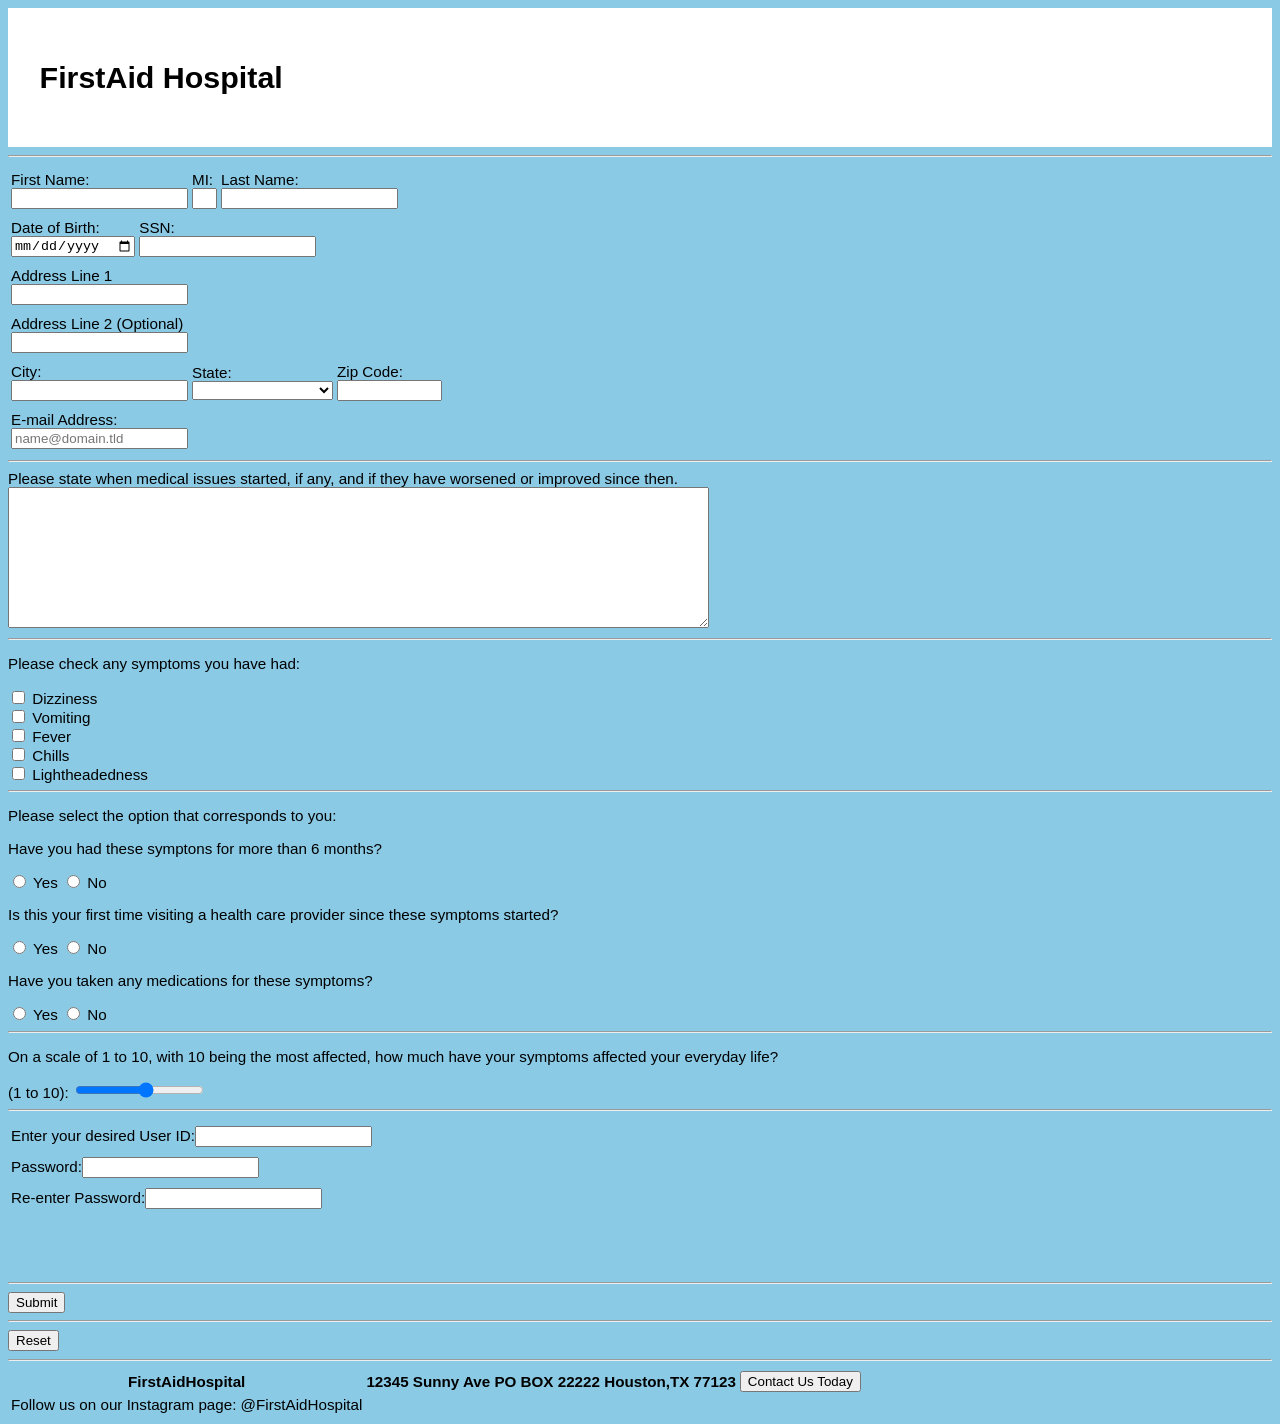
<file: index.html>
<!DOCTYPE html>
<!--
    Program Name: SebasSalHW1.html
    Name: Sebastian Andre Salazar
    Date created: 6/21/2026
    Date last edited: 6/21/2026
    Version: 1.0
    Description: HTML patient registration form
-->
  
<html>
    <head>

        <title>Sebastian Salazar Homework 1</title>

        <link rel="stylesheet" href="SebasSalHW2.css">

   </head>


<body>

<form id="formMedical">

    <div class = "myHeader">
         <h1>FirstAid Hospital</h>
         

    </div>
    <hr>



    <div class="formDivision">

       


           <table>
          
   <tr>
            <th></th>
            <th></th>
            <th></th>
   </tr>

   <tr>
        <td><label for="fname">First Name:</label>
        <br>
        <input type="text" id="fname" name="fname" maxlength="30" required oninvalid="this.setCustomValidity('Name Invalid')" oninput="this.setCustomValidity('')" onblur="checkfname()"></td>
        <td><label for="mi">MI:</label>
        <br>
        <input type="text" id="mi" name="mi" maxlength="1" size="1" required onblur="checkmi()"></td>
        <td><label for="lname">Last Name:</label>
        <br>
        <input type="text" id="lname" name="lname" maxlength="30" required oninput="checklname()" onblur="checklname()">
        </td>
        
        <td><span id="namealert"></span></td>
        
  </tr>



          </table>


          <table>
           
                <tr>
                 <th></th>
                 <th></th>
                </tr>
          
                <tr>
                  <td><label for="dob">Date of Birth:</label>
                  <br>
                  <input type="date" id="dob" name="dob"></td>
                  <td><label for="ssn">SSN:</label>
                  <br>
                  <input type="password" id="ssn" name="ssn" maxlength="9"></td>
                </tr>



          </table>

          <table>
        
               <tr>
                 <th></th>
               </tr>
               <tr>
                 <td><label for="addressline1">Address Line 1</label>
                 <br>
                 <input type="text" id="addressline1" name="addressline1" maxlength="30" required oninput="this.setCustomValidity('')" oninvalid="this.setCustomValidity('Address Invalid')" onblur="checkaddress1()">
                 </td>
                 <td><span id="addressalert"></span></td>
               </tr>



          </table>

<table>

    <tr>
      <th></th>
    </tr>
    <tr>
      <td><label for="addressline2">Address Line 2 (Optional)</label>
      <br>
      <input type="text" id="addressline2" name="addressline2" maxlength="30" oninput="checkaddress2()" onblur="checkaddress2()">
      </td>
     
    
    </tr>

</table>

<table>


   <tr>
      <th></th>
      <th></th>
      <th></th>
   </tr>
   <tr>
      <td><label for="city">City:</label>
      <br>
      <input type="text" id="city" name="city" maxlength="30" required onblur="checkcity()">
      </td>
      <td><label for="state">State:</label>
      <br>
      <select name="state" id="state" onblur="checkstate()">
        <option value=" "></option>
        <option value="AL">Alabama</option>
	<option value="AK">Alaska</option>
	<option value="AZ">Arizona</option>
	<option value="AR">Arkansas</option>
	<option value="CA">California</option>
	<option value="CO">Colorado</option>
	<option value="CT">Connecticut</option>
	<option value="DE">Delaware</option>
	<option value="DC">District Of Columbia</option>
	<option value="FL">Florida</option>
	<option value="GA">Georgia</option>
	<option value="HI">Hawaii</option>
	<option value="ID">Idaho</option>
	<option value="IL">Illinois</option>
	<option value="IN">Indiana</option>
	<option value="IA">Iowa</option>
	<option value="KS">Kansas</option>
	<option value="KY">Kentucky</option>
	<option value="LA">Louisiana</option>
	<option value="ME">Maine</option>
	<option value="MD">Maryland</option>
	<option value="MA">Massachusetts</option>
	<option value="MI">Michigan</option>
	<option value="MN">Minnesota</option>
	<option value="MS">Mississippi</option>
	<option value="MO">Missouri</option>
	<option value="MT">Montana</option>
	<option value="NE">Nebraska</option>
	<option value="NV">Nevada</option>
	<option value="NH">New Hampshire</option>
	<option value="NJ">New Jersey</option>
	<option value="NM">New Mexico</option>
	<option value="NY">New York</option>
	<option value="NC">North Carolina</option>
	<option value="ND">North Dakota</option>
	<option value="OH">Ohio</option>
	<option value="OK">Oklahoma</option>
	<option value="OR">Oregon</option>
	<option value="PA">Pennsylvania</option>
	<option value="RI">Rhode Island</option>
	<option value="SC">South Carolina</option>
	<option value="SD">South Dakota</option>
	<option value="TN">Tennessee</option>
	<option value="TX">Texas</option>
	<option value="UT">Utah</option>
	<option value="VT">Vermont</option>
	<option value="VA">Virginia</option>
	<option value="WA">Washington</option>
	<option value="WV">West Virginia</option>
	<option value="WI">Wisconsin</option>
	<option value="WY">Wyoming</option>
        <option value="PR">Puerto Rico</option>

<!-- State dropdown list acquired from https://www.freeformatter.com/usa-state-list-html-select.html

-->

</select>

</td>

      <td><label for="zipcode">Zip Code:</label>
      <br>
      <input type="text" id="zipcode" size="11" name="zipcode" minlength="5" maxlength="10" required></td>
      
      <td><span id="locationalert"></span></td>
   </tr>

</table>


<table>

    <tr>
      <th></th>
    </tr>
    <tr>
      <td><label for="email">E-mail Address:</label>
    <br>
      <input type="email" id="email" name="email" placeholder="name@domain.tld" required></td>
    </tr>

</table>



</div>
<hr>
<div class="formDivision">







   <label for="medicalIssues">Please state when medical issues started, if any, and if they have worsened or improved since then.</label>
   <br>
   <textarea id="medicalIssues" name="medicalIssues" rows="9" cols="85">

   </textarea>








</div>
<hr>
<div class="formDivision">

<p>Please check any symptoms you have had:</p>



  

      <input type="checkbox" id="option1" name="option1" value="Dizziness">
      <label for="option1">Dizziness</label><br>

      <input type="checkbox" id="option2" name="option2" value="Vomiting">
      <label for="option2">Vomiting</label><br>

      <input type="checkbox" id="option3" name="option3" value="Fever">
      <label for="option3">Fever</label><br>

      <input type="checkbox" id="option4" name="option4" value="Chills">
      <label for="option4">Chills</label><br>

      <input type="checkbox" id="option5" name="option5" value="Lightheadedness">
      <label for="option5">Lightheadedness</label><br>

 


    


</div>
<hr>

<div class="formDivision">

<p>Please select the option that corresponds to you:</p>



<p class="p10">Have you had these symptons for more than 6 months?</p>

     <input type="radio" id="yes" name="radioButtons1" value="Yes">
     <label for="yes">Yes</label>

     <input type="radio" id="no" name="radioButtons1" value="No">
     <label for="no">No</label><br>




<p>Is this your first time visiting a health care provider since these symptoms started?</p>

     <input type="radio" id="yes" name="radioButtons2" value="Yes">
     <label for="yes">Yes</label>

     <input type="radio" id="no" name="radioButtons2" value="No">
     <label for="no">No</label><br>





<p>Have you taken any medications for these symptoms?</p>

    <input type="radio" id="yes" name="radioButtons3" value="Yes">
    <label for="yes">Yes</label>

    <input type="radio" id="no" name="radioButtons3" value="No">
    <label for="no">No</label>



</div>

<hr>

<div class="formDivision">

<p>On a scale of 1 to 10, with 10 being the most affected, how much have your symptoms affected your everyday life?</p>



    <label for="symptomRange">(1 to 10):</label>
    <input type="range" id="symptomRange" name="symptomRange" min="1" max="10">



</div>

<hr>

<div class="formDivision">





<table>
    <tr>
      <th></th>
    </tr>
    <tr>
      <td><label for="user">Enter your desired User ID:</label><input type="text" maxlength="20" required></td>
    </tr>
</table>

<table>
    <tr>
      <th></th>
    </tr>
    <tr>
      <td><label for="pass">Password:</label><input type="password" id="pass" name="pass" required></td>
<td><span id="passwordvalidation"></span></td>
    </tr>
</table>

<table>
    <tr>
      <th></th>
    </tr>
    <tr>
      <td><label for="reenterpass">Re-enter Password:</label><input type="password" id="reenterpass" name="reenterpass" oninput="checkpasswords()" onfocus="checkpasswords()" onblur="checkpasswords()"></td>

<td><span id="passwordmatching"></span></td>


    </tr>

<tr class="passwordcheckarea">
<td>&nbsp</td><td id="passwordmessage1">&nbsp</td>
</tr>
<tr class="passwordcheckarea">
<td>&nbsp</td><td id="passwordmessage2">&nbsp</td>
</tr>
<tr class="passwordcheckarea">
<td>&nbsp</td><td id="passwordmessage3">&nbsp</td>
</tr>

</table>






</div>

<hr>

<div class="formDivision">




    <input type="submit" value="Submit"><br>





</div>

<hr>

<div class="formDivision">






    <input type="reset" value="Reset">





</div>

<hr>

<div class="formFooter">





<table>
    <tr>
      <th>FirstAidHospital</th>
      <th>12345 Sunny Ave PO BOX 22222 Houston,TX 77123</th>
      <th><input type="button" onclick="alert('You have contacted us!')" value="Contact Us Today"></th>
    </tr>
    <tr>
      <td>Follow us on our Instagram page: @FirstAidHospital</td>
    </tr>
</table>


</div>

<!--
   Used W3Schools and homework2.html from Jake's Yucky Homework 2 for reference and help
-->

<script src="SebasSal3371HW.js"></script>


</body>
</html>
</file>
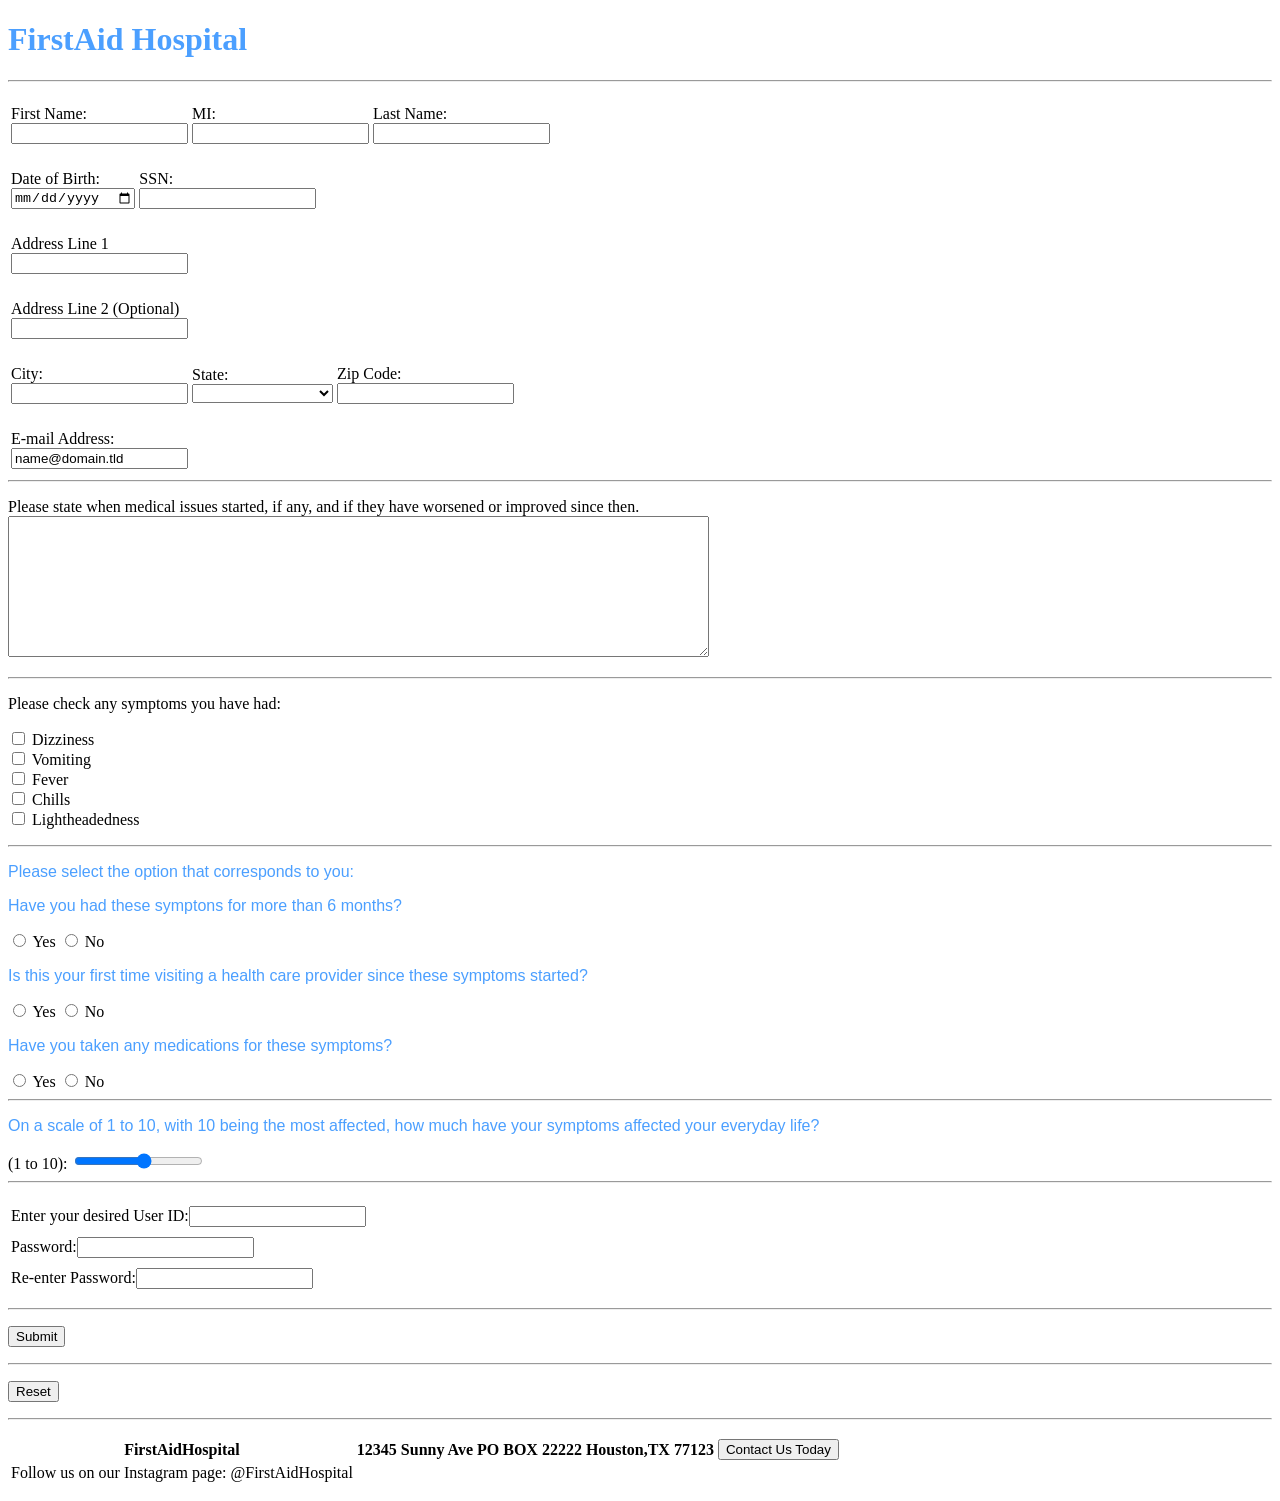
<file: SebasSalHW1.html>
<!DOCTYPE html>
<!--
    Program Name: SebasSalHW1.html
    Name: Sebastian Andre Salazar
    Date created: 6/21/2026
    Date last edited: 6/21/2026
    Version: 1.0
    Description: HTML patient registration form
-->
  
<html>
    <head>

        <title>Sebastian Salazar Homework 1</title>

        <link rel="stylesheet" href="SebasSalHW1.css">

   </head>


<body>

    <div id = "myHeader">
         <h1>FirstAid Hospital</h>
         

    </div>
    <hr>
    <div id="formBody1">

       <form id="form1HW1">


           <table>
           <p class="p1">
   <tr>
            <th></th>
            <th></th>
            <th></th>
   </tr>

   <tr>
        <td><label for="fname">First Name:</label>
        <br>
        <input type="text" id="fname" name="fname" maxlength="30" required></td>
        <td><label for="mi">MI:</label>
        <br>
        <input type="text" id="mi" name="mi" maxlength="1" required></td>
        <td><label for="lname">Last Name:</label>
        <br>
        <input type="text" id="lname" name="lname" maxlength="30" required>
        </td>
  </tr>

</p>

          </table>


          <table>
             <p class="p2">
                <tr>
                 <th></th>
                 <th></th>
                </tr>
          
                <tr>
                  <td><label for="dob">Date of Birth:</label>
                  <br>
                  <input type="date" id="dob" name="dob"></td>
                  <td><label for="ssn">SSN:</label>
                  <br>
                  <input type="password" id="ssn" name="ssn" maxlength="9"></td>
                </tr>

</p>

          </table>

          <table>
             <p class="p3">
               <tr>
                 <th></th>
               </tr>
               <tr>
                 <td><label for="addressline1">Address Line 1</label>
                 <br>
                 <input type="text" id="addressline1" name="addressline1" maxlength="30" required></td>
               </tr>

</p>

          </table>

<table>
<p class="p4">
    <tr>
      <th></th>
    </tr>
    <tr>
      <td><label for="addressline2">Address Line 2 (Optional)</label>
      <br>
      <input type="text" id="addressline2" name="addressline2" maxlength="30"></td>
    </tr>
</p>
</table>

<table>

<p class="p5">
   <tr>
      <th></th>
      <th></th>
      <th></th>
   </tr>
   <tr>
      <td><label for="city">City:</label>
      <br>
      <input type="text" id="city" name="city" maxlength="30" required></td>
      <td><label for="state">State:</label>
      <br>
      <select name="state" id="state">
        <option value=" "></option>
        <option value="AL">Alabama</option>
	<option value="AK">Alaska</option>
	<option value="AZ">Arizona</option>
	<option value="AR">Arkansas</option>
	<option value="CA">California</option>
	<option value="CO">Colorado</option>
	<option value="CT">Connecticut</option>
	<option value="DE">Delaware</option>
	<option value="DC">District Of Columbia</option>
	<option value="FL">Florida</option>
	<option value="GA">Georgia</option>
	<option value="HI">Hawaii</option>
	<option value="ID">Idaho</option>
	<option value="IL">Illinois</option>
	<option value="IN">Indiana</option>
	<option value="IA">Iowa</option>
	<option value="KS">Kansas</option>
	<option value="KY">Kentucky</option>
	<option value="LA">Louisiana</option>
	<option value="ME">Maine</option>
	<option value="MD">Maryland</option>
	<option value="MA">Massachusetts</option>
	<option value="MI">Michigan</option>
	<option value="MN">Minnesota</option>
	<option value="MS">Mississippi</option>
	<option value="MO">Missouri</option>
	<option value="MT">Montana</option>
	<option value="NE">Nebraska</option>
	<option value="NV">Nevada</option>
	<option value="NH">New Hampshire</option>
	<option value="NJ">New Jersey</option>
	<option value="NM">New Mexico</option>
	<option value="NY">New York</option>
	<option value="NC">North Carolina</option>
	<option value="ND">North Dakota</option>
	<option value="OH">Ohio</option>
	<option value="OK">Oklahoma</option>
	<option value="OR">Oregon</option>
	<option value="PA">Pennsylvania</option>
	<option value="RI">Rhode Island</option>
	<option value="SC">South Carolina</option>
	<option value="SD">South Dakota</option>
	<option value="TN">Tennessee</option>
	<option value="TX">Texas</option>
	<option value="UT">Utah</option>
	<option value="VT">Vermont</option>
	<option value="VA">Virginia</option>
	<option value="WA">Washington</option>
	<option value="WV">West Virginia</option>
	<option value="WI">Wisconsin</option>
	<option value="WY">Wyoming</option>
        <option value="PR">Puerto Rico</option>

<!-- State dropdown list acquired from https://www.freeformatter.com/usa-state-list-html-select.html

-->

</select>
</td>

      <td><label for="zipcode">Zip Code:</label>
      <br>
     <input type="text" id="zipcode" name="zipcode" minlength="5" maxlength="10"></td>
   </tr>
</p>
</table>

<table>
<p class="p6">
    <tr>
      <th></th>
    </tr>
    <tr>
      <td><label for="email">E-mail Address:</label>
    <br>
      <input type="text" id="email" name="email" value="name@domain.tld"></td>
    </tr>
</p>
</table>

</form>


</div>
<hr>
<div id="formBody2">

<p class ="p7">

<form id="form2HW1">



   <label for="medicalIssues">Please state when medical issues started, if any, and if they have worsened or improved since then.</label>
   <br>
   <textarea id="medicalIssues" name="medicalIssues" rows="9" cols="85">

   </textarea>




</form>

</p>

</div>
<hr>
<div id="formBody3">

<p>Please check any symptoms you have had:</p>

<p class="p8">

  <form id="form3HW1">

      <input type="checkbox" id="option1" name="option1" value="Dizziness">
      <label for="option1">Dizziness</label><br>

      <input type="checkbox" id="option2" name="option2" value="Vomiting">
      <label for="option2">Vomiting</label><br>

      <input type="checkbox" id="option3" name="option3" value="Fever">
      <label for="option3">Fever</label><br>

      <input type="checkbox" id="option4" name="option4" value="Chills">
      <label for="option4">Chills</label><br>

      <input type="checkbox" id="option5" name="option5" value="Lightheadedness">
      <label for="option5">Lightheadedness</label><br>

  </form>

</p>
    


</div>
<hr>

<div id="formBody4">

<p class="p9">Please select the option that corresponds to you:</p>


<form id="form4HW1">

<p class="p10">Have you had these symptons for more than 6 months?</p>

     <input type="radio" id="yes" name="radioButtons1" value="Yes">
     <label for="yes">Yes</label>

     <input type="radio" id="no" name="radioButtons1" value="No">
     <label for="no">No</label><br>




<p class="p11">Is this your first time visiting a health care provider since these symptoms started?</p>

     <input type="radio" id="yes" name="radioButtons2" value="Yes">
     <label for="yes">Yes</label>

     <input type="radio" id="no" name="radioButtons2" value="No">
     <label for="no">No</label><br>





<p class="p12">Have you taken any medications for these symptoms?</p>

    <input type="radio" id="yes" name="radioButtons3" value="Yes">
    <label for="yes">Yes</label>

    <input type="radio" id="no" name="radioButtons3" value="No">
    <label for="no">No</label>


</form>
</div>

<hr>

<div id="formBody5">

<p class="p13">On a scale of 1 to 10, with 10 being the most affected, how much have your symptoms affected your everyday life?</p>

<form id="form5HW1">

    <label for="symptomRange">(1 to 10):</label>
    <input type="range" id="symptomRange" name="symptomRange" min="1" max="10">


</form>
</div>

<hr>

<div id="formBody6">

<p class="p14">

<form id="form6HW1">

<table>
    <tr>
      <th></th>
    </tr>
    <tr>
      <td><label for="user">Enter your desired User ID:</label><input type="text" maxlength="20" ></td>
    </tr>
</table>

<table>
    <tr>
      <th></th>
    </tr>
    <tr>
      <td><label for="pass">Password:</label><input type="password" id="pass" name="pass"></td>
    </tr>
</table>

<table>
    <tr>
      <th></th>
    </tr>
    <tr>
      <td><label for="reenterpass">Re-enter Password:</label><input type="password" id="reenterpass" name="reenterpass"></td>
    </tr>
</table>


</form>

</p>

</div>

<hr>

<div id="formBody7">

<p class="p15">

<form id="submission">

    <input type="submit" value="Submit"><br>

</form>

</p>

</div>

<hr>

<div id="formBody8">

<p class="p16">

<form id ="form7HW1">


    <input type="reset" value="Reset">

</form>

</p>

</div>

<hr>

<div id="formFooter">

<p class="p17">



<table>
    <tr>
      <th>FirstAidHospital</th>
      <th>12345 Sunny Ave PO BOX 22222 Houston,TX 77123</th>
      <th><input type="button" onclick="alert('You have contacted us!')" value="Contact Us Today"></th>
    </tr>
    <tr>
      <td>Follow us on our Instagram page: @FirstAidHospital</td>
    </tr>
</table>

</p>

</div>

<!--
   Used W3Schools and homework2.html from Jake's Yucky Homework 2 for reference and help
-->




</body>
</html>
</file>
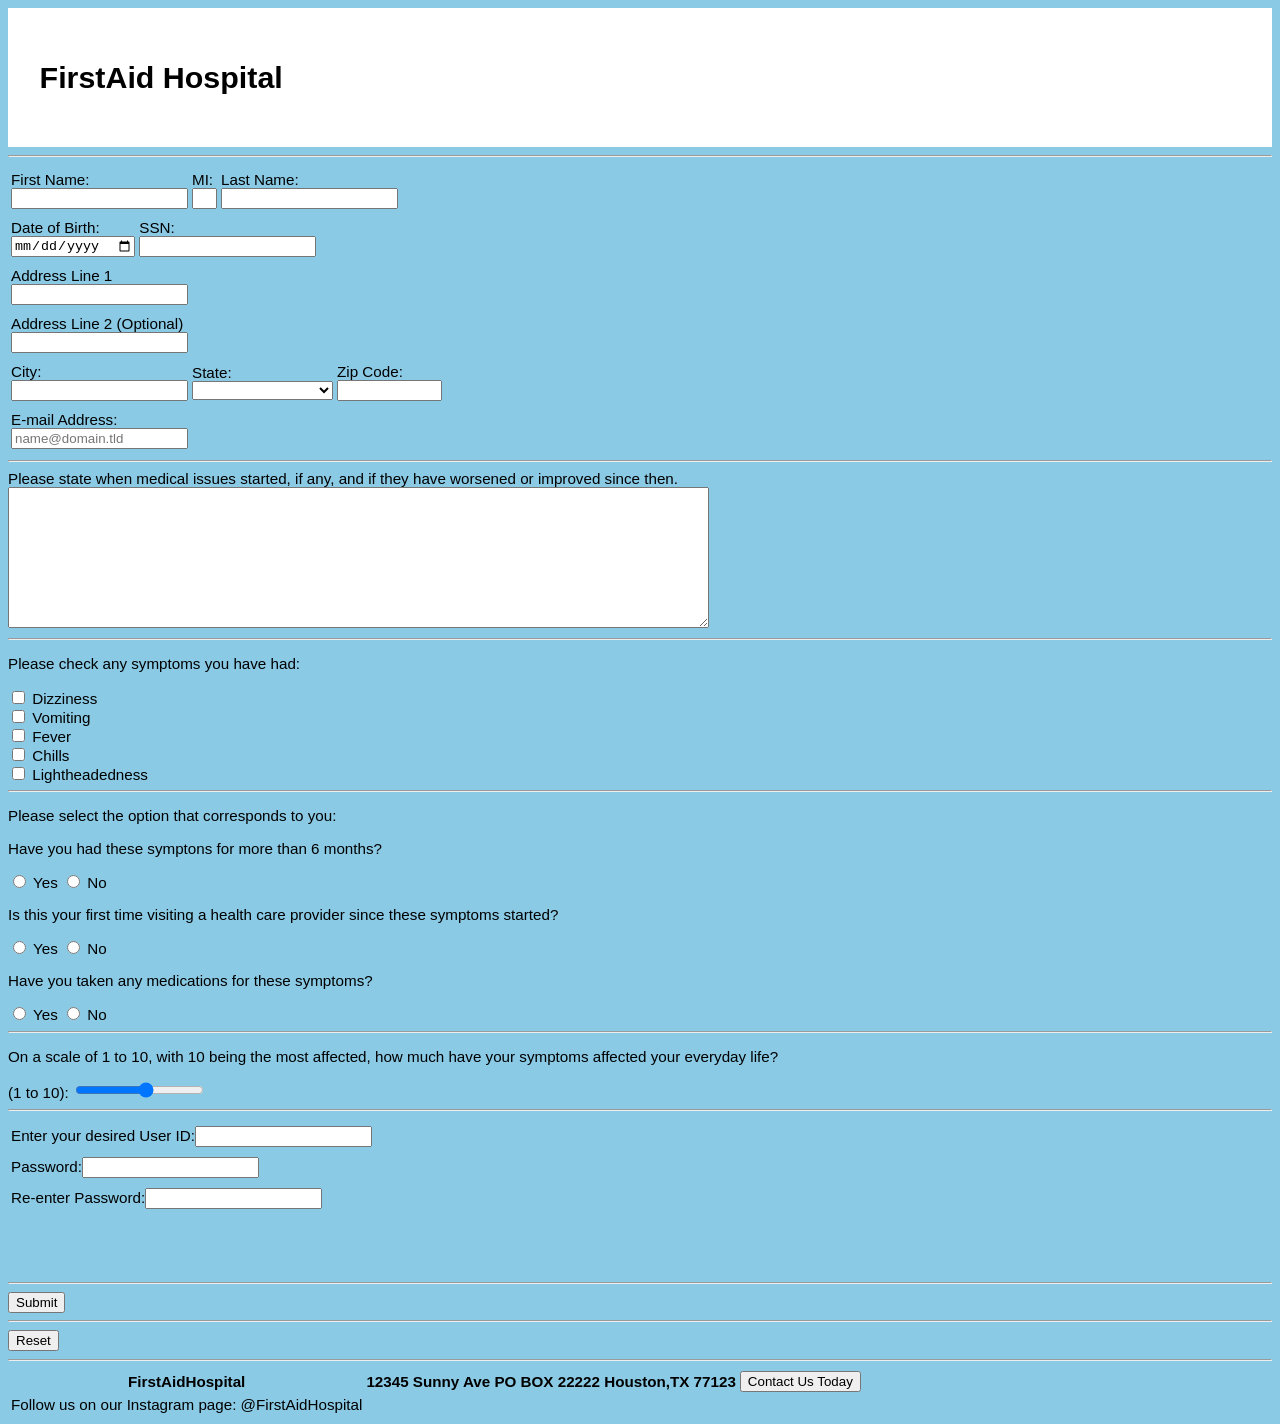
<file: SebasSalHW2.html>
<!DOCTYPE html>
<!--
    Program Name: SebasSalHW1.html
    Name: Sebastian Andre Salazar
    Date created: 6/21/2026
    Date last edited: 6/21/2026
    Version: 1.0
    Description: HTML patient registration form
-->
  
<html>
    <head>

        <title>Sebastian Salazar Homework 1</title>

        <link rel="stylesheet" href="SebasSalHW2.css">

   </head>


<body>

<form id="formMedical">

    <div class = "myHeader">
         <h1>FirstAid Hospital</h>
         

    </div>
    <hr>



    <div class="formDivision">

       


           <table>
          
   <tr>
            <th></th>
            <th></th>
            <th></th>
   </tr>

   <tr>
        <td><label for="fname">First Name:</label>
        <br>
        <input type="text" id="fname" name="fname" maxlength="30" required oninvalid="this.setCustomValidity('Name Invalid')" oninput="this.setCustomValidity('')" onblur="checkfname()"></td>
        <td><label for="mi">MI:</label>
        <br>
        <input type="text" id="mi" name="mi" maxlength="1" size="1" required onblur="checkmi()"></td>
        <td><label for="lname">Last Name:</label>
        <br>
        <input type="text" id="lname" name="lname" maxlength="30" required oninput="checklname()" onblur="checklname()">
        </td>
        
        <td><span id="namealert"></span></td>
        
  </tr>



          </table>


          <table>
           
                <tr>
                 <th></th>
                 <th></th>
                </tr>
          
                <tr>
                  <td><label for="dob">Date of Birth:</label>
                  <br>
                  <input type="date" id="dob" name="dob"></td>
                  <td><label for="ssn">SSN:</label>
                  <br>
                  <input type="password" id="ssn" name="ssn" maxlength="9"></td>
                </tr>



          </table>

          <table>
        
               <tr>
                 <th></th>
               </tr>
               <tr>
                 <td><label for="addressline1">Address Line 1</label>
                 <br>
                 <input type="text" id="addressline1" name="addressline1" maxlength="30" required oninput="this.setCustomValidity('')" oninvalid="this.setCustomValidity('Address Invalid')" onblur="checkaddress1()">
                 </td>
                 <td><span id="addressalert"></span></td>
               </tr>



          </table>

<table>

    <tr>
      <th></th>
    </tr>
    <tr>
      <td><label for="addressline2">Address Line 2 (Optional)</label>
      <br>
      <input type="text" id="addressline2" name="addressline2" maxlength="30" oninput="checkaddress2()" onblur="checkaddress2()">
      </td>
     
    
    </tr>

</table>

<table>


   <tr>
      <th></th>
      <th></th>
      <th></th>
   </tr>
   <tr>
      <td><label for="city">City:</label>
      <br>
      <input type="text" id="city" name="city" maxlength="30" required onblur="checkcity()">
      </td>
      <td><label for="state">State:</label>
      <br>
      <select name="state" id="state" onblur="checkstate()">
        <option value=" "></option>
        <option value="AL">Alabama</option>
	<option value="AK">Alaska</option>
	<option value="AZ">Arizona</option>
	<option value="AR">Arkansas</option>
	<option value="CA">California</option>
	<option value="CO">Colorado</option>
	<option value="CT">Connecticut</option>
	<option value="DE">Delaware</option>
	<option value="DC">District Of Columbia</option>
	<option value="FL">Florida</option>
	<option value="GA">Georgia</option>
	<option value="HI">Hawaii</option>
	<option value="ID">Idaho</option>
	<option value="IL">Illinois</option>
	<option value="IN">Indiana</option>
	<option value="IA">Iowa</option>
	<option value="KS">Kansas</option>
	<option value="KY">Kentucky</option>
	<option value="LA">Louisiana</option>
	<option value="ME">Maine</option>
	<option value="MD">Maryland</option>
	<option value="MA">Massachusetts</option>
	<option value="MI">Michigan</option>
	<option value="MN">Minnesota</option>
	<option value="MS">Mississippi</option>
	<option value="MO">Missouri</option>
	<option value="MT">Montana</option>
	<option value="NE">Nebraska</option>
	<option value="NV">Nevada</option>
	<option value="NH">New Hampshire</option>
	<option value="NJ">New Jersey</option>
	<option value="NM">New Mexico</option>
	<option value="NY">New York</option>
	<option value="NC">North Carolina</option>
	<option value="ND">North Dakota</option>
	<option value="OH">Ohio</option>
	<option value="OK">Oklahoma</option>
	<option value="OR">Oregon</option>
	<option value="PA">Pennsylvania</option>
	<option value="RI">Rhode Island</option>
	<option value="SC">South Carolina</option>
	<option value="SD">South Dakota</option>
	<option value="TN">Tennessee</option>
	<option value="TX">Texas</option>
	<option value="UT">Utah</option>
	<option value="VT">Vermont</option>
	<option value="VA">Virginia</option>
	<option value="WA">Washington</option>
	<option value="WV">West Virginia</option>
	<option value="WI">Wisconsin</option>
	<option value="WY">Wyoming</option>
        <option value="PR">Puerto Rico</option>

<!-- State dropdown list acquired from https://www.freeformatter.com/usa-state-list-html-select.html

-->

</select>

</td>

      <td><label for="zipcode">Zip Code:</label>
      <br>
      <input type="text" id="zipcode" size="11" name="zipcode" minlength="5" maxlength="10" required></td>
      
      <td><span id="locationalert"></span></td>
   </tr>

</table>


<table>

    <tr>
      <th></th>
    </tr>
    <tr>
      <td><label for="email">E-mail Address:</label>
    <br>
      <input type="email" id="email" name="email" placeholder="name@domain.tld" required></td>
    </tr>

</table>



</div>
<hr>
<div class="formDivision">







   <label for="medicalIssues">Please state when medical issues started, if any, and if they have worsened or improved since then.</label>
   <br>
   <textarea id="medicalIssues" name="medicalIssues" rows="9" cols="85">

   </textarea>








</div>
<hr>
<div class="formDivision">

<p>Please check any symptoms you have had:</p>



  

      <input type="checkbox" id="option1" name="option1" value="Dizziness">
      <label for="option1">Dizziness</label><br>

      <input type="checkbox" id="option2" name="option2" value="Vomiting">
      <label for="option2">Vomiting</label><br>

      <input type="checkbox" id="option3" name="option3" value="Fever">
      <label for="option3">Fever</label><br>

      <input type="checkbox" id="option4" name="option4" value="Chills">
      <label for="option4">Chills</label><br>

      <input type="checkbox" id="option5" name="option5" value="Lightheadedness">
      <label for="option5">Lightheadedness</label><br>

 


    


</div>
<hr>

<div class="formDivision">

<p>Please select the option that corresponds to you:</p>



<p class="p10">Have you had these symptons for more than 6 months?</p>

     <input type="radio" id="yes" name="radioButtons1" value="Yes">
     <label for="yes">Yes</label>

     <input type="radio" id="no" name="radioButtons1" value="No">
     <label for="no">No</label><br>




<p>Is this your first time visiting a health care provider since these symptoms started?</p>

     <input type="radio" id="yes" name="radioButtons2" value="Yes">
     <label for="yes">Yes</label>

     <input type="radio" id="no" name="radioButtons2" value="No">
     <label for="no">No</label><br>





<p>Have you taken any medications for these symptoms?</p>

    <input type="radio" id="yes" name="radioButtons3" value="Yes">
    <label for="yes">Yes</label>

    <input type="radio" id="no" name="radioButtons3" value="No">
    <label for="no">No</label>



</div>

<hr>

<div class="formDivision">

<p>On a scale of 1 to 10, with 10 being the most affected, how much have your symptoms affected your everyday life?</p>



    <label for="symptomRange">(1 to 10):</label>
    <input type="range" id="symptomRange" name="symptomRange" min="1" max="10">



</div>

<hr>

<div class="formDivision">





<table>
    <tr>
      <th></th>
    </tr>
    <tr>
      <td><label for="user">Enter your desired User ID:</label><input type="text" maxlength="20" required></td>
    </tr>
</table>

<table>
    <tr>
      <th></th>
    </tr>
    <tr>
      <td><label for="pass">Password:</label><input type="password" id="pass" name="pass" required></td>
<td><span id="passwordvalidation"></span></td>
    </tr>
</table>

<table>
    <tr>
      <th></th>
    </tr>
    <tr>
      <td><label for="reenterpass">Re-enter Password:</label><input type="password" id="reenterpass" name="reenterpass" oninput="checkpasswords()" onfocus="checkpasswords()" onblur="checkpasswords()"></td>

<td><span id="passwordmatching"></span></td>


    </tr>

<tr class="passwordcheckarea">
<td>&nbsp</td><td id="passwordmessage1">&nbsp</td>
</tr>
<tr class="passwordcheckarea">
<td>&nbsp</td><td id="passwordmessage2">&nbsp</td>
</tr>
<tr class="passwordcheckarea">
<td>&nbsp</td><td id="passwordmessage3">&nbsp</td>
</tr>

</table>






</div>

<hr>

<div class="formDivision">




    <input type="submit" value="Submit"><br>





</div>

<hr>

<div class="formDivision">






    <input type="reset" value="Reset">





</div>

<hr>

<div class="formFooter">





<table>
    <tr>
      <th>FirstAidHospital</th>
      <th>12345 Sunny Ave PO BOX 22222 Houston,TX 77123</th>
      <th><input type="button" onclick="alert('You have contacted us!')" value="Contact Us Today"></th>
    </tr>
    <tr>
      <td>Follow us on our Instagram page: @FirstAidHospital</td>
    </tr>
</table>


</div>

<!--
   Used W3Schools and homework2.html from Jake's Yucky Homework 2 for reference and help
-->

<script src="SebasSal3371HW.js"></script>


</body>
</html>
</file>
<file: SebasSalHW2.css>
/*
Program Name: SebasSalHW1.css
Name: Sebastian Andre Salazar
Date Created: 06/21/2026
Date Last Edited: 06/21/2026
Version:1.0
Description: External CSS code for HTML patient registration form
*/

body {
    background-color: rgb(138, 202, 229);
    font-family: Arial, Helvetica, sans-serif;
    font-size: 95%;
}

div.myHeader {
background-color: rgb(255, 255, 255);
padding: 2.5%;
}



div.formDivision {

border: rgb(0, 0 ,0);
}







/* Used W3Schools and homework2.css from Jake's Yucky Homework 2 for reference and help

*/
</file>
<file: SebasSalHW1.css>
/*
Program Name: SebasSalHW1.css
Name: Sebastian Andre Salazar
Date Created: 06/21/2026
Date Last Edited: 06/21/2026
Version:1.0
Description: External CSS code for HTML patient registration form
*/

body {
    background-color: rgb(255, 255, 255);
}

h1 {
    color: rgb(75, 159, 255);
}
   




.p1 {
    font-family: Arial, Helvetica, sans-serif;
    color: rgb(75, 159, 255);
}

.p2 {
    font-family: Arial, Helvetica, sans-serif;
    color: rgb(75, 159, 255);
}

.p3 {
    font-family: Arial, Helvetica, sans-serif;
    color: rgb(75, 159, 255);
}

.p4 {
    font-family: Arial, Helvetica, sans-serif;
    color: rgb(75, 159, 255);
}

.p5 {
    font-family: Arial, Helvetica, sans-serif;
    color: rgb(75, 159, 255);
}

.p6 {
    font-family: Arial, Helvetica, sans-serif;
    color: rgb(75, 159, 255);
}

.p7 {
    font-family: Arial, Helvetica, sans-serif;
    color: rgb(75, 159, 255);
}

.p8 {
    font-family: Arial, Helvetica, sans-serif;
    color: rgb(75, 159, 255);
}

.p9 {
    font-family: Arial, Helvetica, sans-serif;
    color: rgb(75, 159, 255);
}

.p10 {
    font-family: Arial, Helvetica, sans-serif;
    color: rgb(75, 159, 255);
}

.p11 {
    font-family: Arial, Helvetica, sans-serif;
    color: rgb(75, 159, 255);
}

.p12 {
    font-family: Arial, Helvetica, sans-serif;
    color: rgb(75, 159, 255);
}

.p13 {
    font-family: Arial, Helvetica, sans-serif;
    color: rgb(75, 159, 255);
}

.p14 {
    font-family: Arial, Helvetica, sans-serif;
    color: rgb(75, 159, 255);
}

.p15 {
    font-family: Arial, Helvetica, sans-serif;
    color: rgb(75, 159, 255);
}

.p16 {
    font-family: Arial, Helvetica, sans-serif;
    color: rgb(75, 159, 255);
}

.p17 {
    font-family: Arial, Helvetica, sans-serif;
    color: rgb(75, 159, 255);
}

/* Used W3Schools and homework2.css from Jake's Yucky Homework 2 for reference and help

*/
</file>
